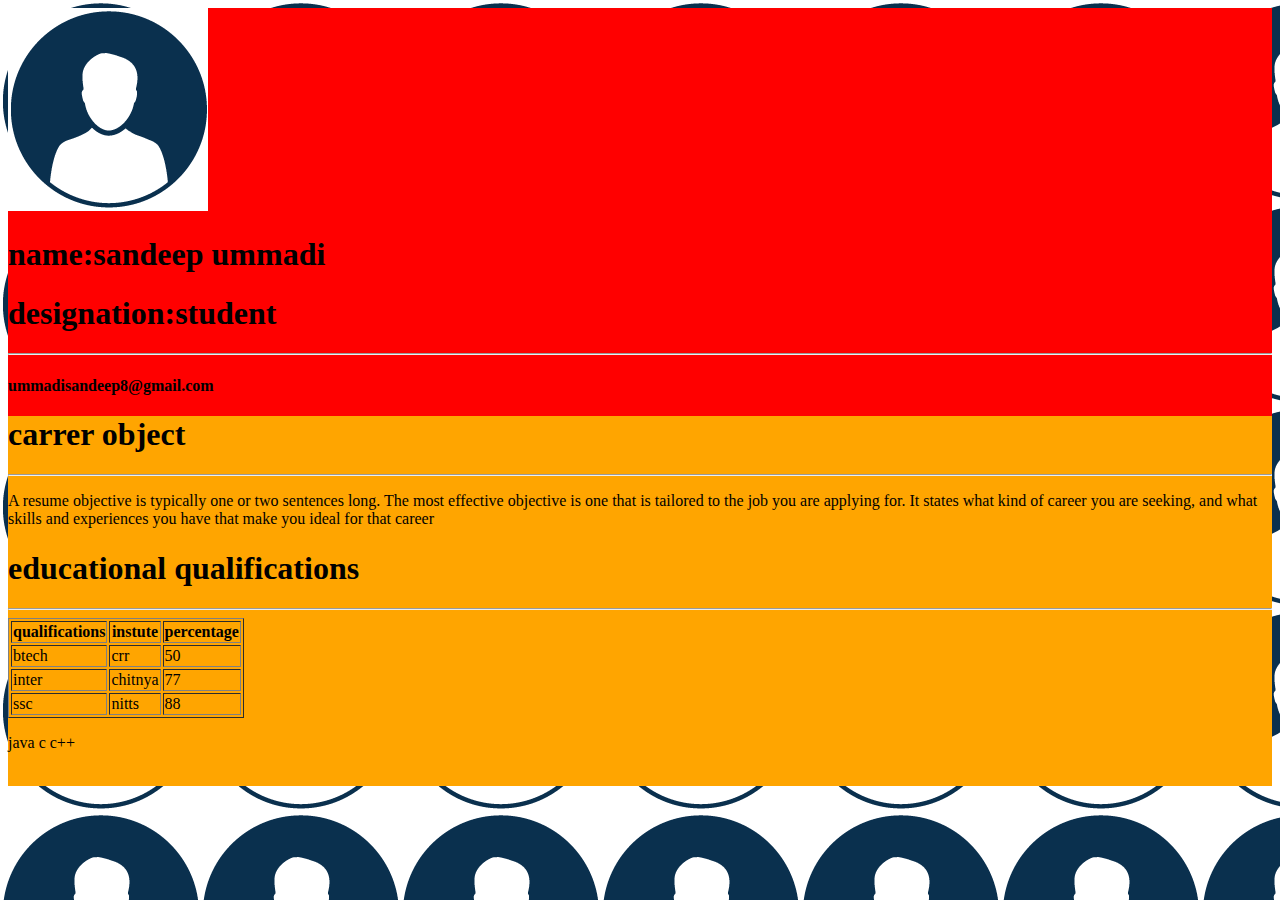
<file: resume.html>
<!DOCTYPE html>
<html>
  <head>

    <meta charset="utf-8">
<link rel="stylesheet" href="resume.css">
    <title>resume</title>

  </head>
  <body background="download.png">
<div class="maindiv">


</div>
  <div class="leftdiv">

    <div class="lchild1">
      <img src="download.png" alt="">
<h1>name:sandeep ummadi</h1>
<h1>designation:student</h1>
<hr>
<h4>ummadisandeep8@gmail.com</h4>
</div>
<div
contact
</div>
<div class="rightdiv">
<div class="carrer">
  <h1>carrer object</h1>
<hr>
</div>
<p>A resume objective is typically one or two sentences long. The most effective objective is one that is tailored to the job you are applying for. It states what kind of career you are seeking, and what skills and experiences you have that make you ideal for that career</p>
<div class="education">
  <h1>educational qualifications</h1>
<hr>
<table border="1">
  <tr>
    <th>qualifications</th>
    <th>instute</th>
    <th>percentage</th>

  </tr>
<tr>
  <td>btech</td>
  <td>crr</td>
  <td>50</td>
</tr>
<tr>
  <td>inter</td>
  <td>chitnya</td>
  <td>77</td>
</tr>
<tr>
  <td>ssc</td>
  <td>nitts</td>
  <td>88</td>
</tr>

</table>
</div>
<div class="technical skills">
  <p>java c c++</p>
<br>
</div>





</div>


</div>



</body>
</html>
</file>
<file: resume.css>
.maindiv{
  display: flex;

  justify-content: space-between;


}
.leftdiv{
  background-color:red;
  width: 25%;
  position: fixed;


}
.rightdiv{
margin-left: 30%;
  width: 74%;
  background-color: orange;

}



@media all and (min-width:500px) {
.maindiv{
  flex-wrap:
}
.leftdiv{
  position: relative;

width: 100%;
}
.rightdiv{
  margin-left: 0;
  width: 100%;
}


}

@media all and (max-width:750px) {





}
</file>
